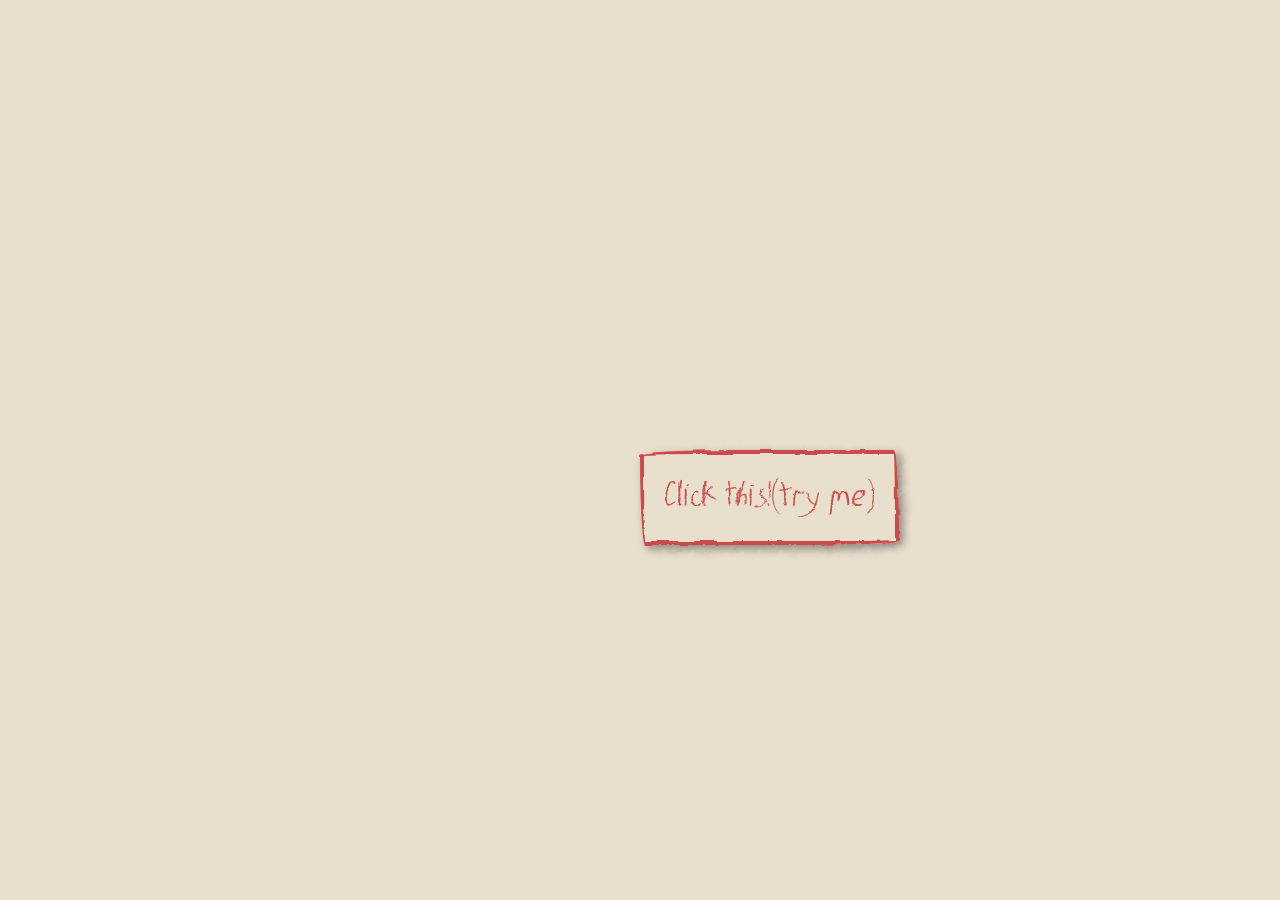
<file: index.html>
<!DOCTYPE html>
<html lang="en">

<head>
    <meta charset="UTF-8">
    <meta name="viewport" content="width=device-width, initial-scale=1.0">
    <link rel="stylesheet" href="styles/styles.css">
    <title>Click Button</title>
</head>

<body>
    <div class="button-box">
        <a href="cats.html" id="button-link" style="text-decoration: none; color: inherit;">
            <div class="button crayon-border">Click this!(try me)</div>
        </a>
        <svg style="display: none;">
            <defs>
                <filter id="crayon-texture">
                    <!-- 1. Generate random noise to roughen the edges -->
                    <feTurbulence type="fractalNoise" baseFrequency="0.06" numOctaves="4" result="noise" />
                    <!-- 2. Distort the original shape using the noise map -->
                    <feDisplacementMap in="SourceGraphic" in2="noise" scale="4" xChannelSelector="R"
                        yChannelSelector="G" />
                </filter>
            </defs>
        </svg>
    </div>
    <script src="script.js"></script>
</body>

</html>
</file>
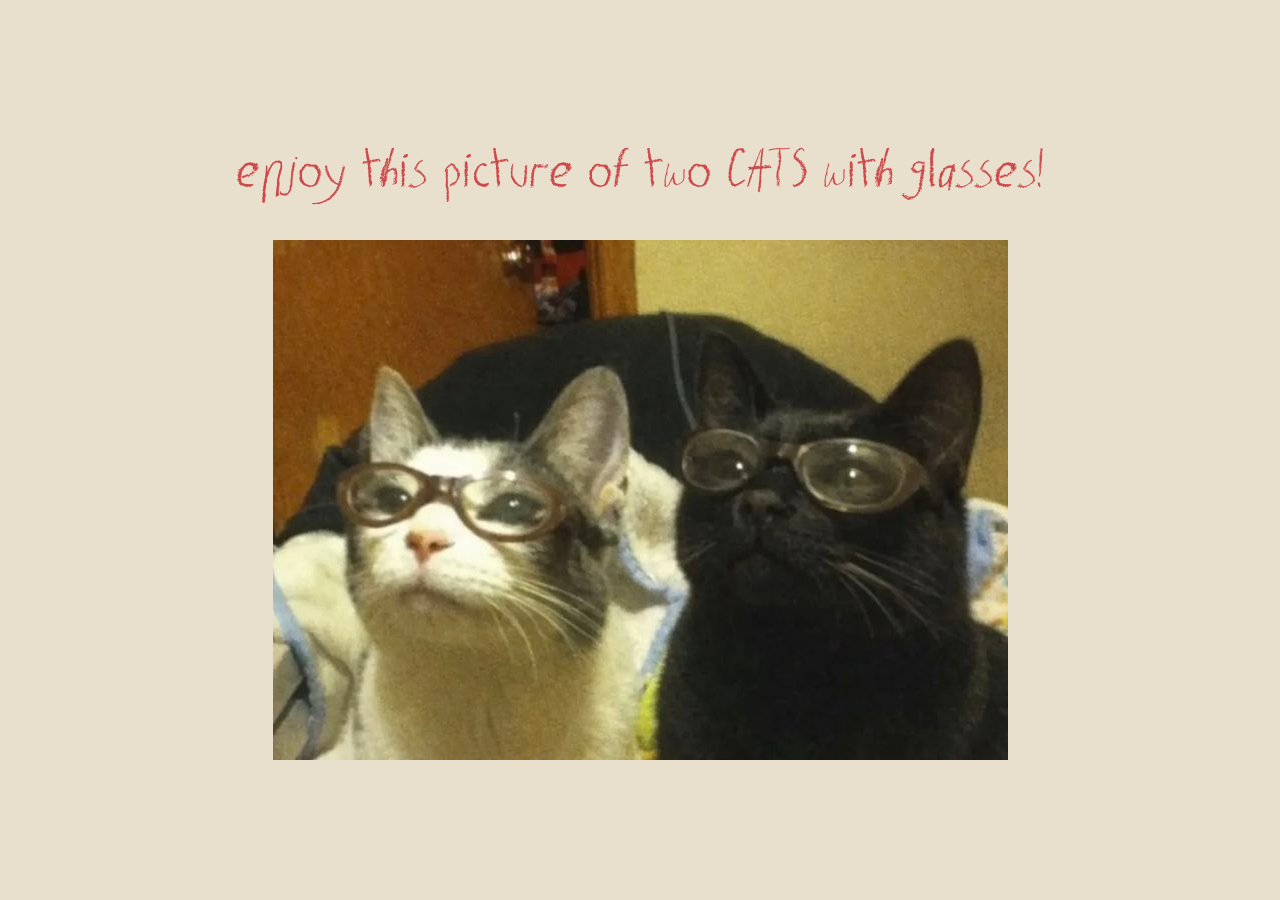
<file: cats.html>
<!DOCTYPE html>
<html lang="en">
<head>
    <meta charset="UTF-8">
    <meta name="viewport" content="width=device-width, initial-scale=1.0">
    <link rel="stylesheet" href="styles/cats.css">
    <title>Cats!</title>
</head>
<body>
    <div class="cats">
        <div class="heading">
            enjoy this picture of two CATS with glasses!
        </div>
        <div class="picture">
            <img src="assets/cat.jpg" alt="cat pic">
        </div>
    </div>
</body>
</html>
</file>
<file: styles/styles.css>
*{
    margin: 0;
    padding: 0;
}
@font-face {
    font-family: "Rawrote";
    src: url("../fonts/rawrote-demo.ttf") format("truetype");
}
body{
    background-color: rgb(233, 223, 205);
}
.button-box {
  display: flex;
  height: 100vh;
  justify-content: center;
  align-items: center;
  color: #cd4a4c;
}

.button {
  cursor: pointer;  
  border: 4px solid #cd4a4c;
  padding: 20px;
  font-family: "Rawrote";
  font-size: 36px;
  box-shadow: 4px 4px 10px rgba(0, 0, 0, 0.40);
  position:absolute;
  transition: top .15s ease,
                left .15s ease;
}
.crayon-border{
    border-radius: 255px 15px 225px 15px / 15px 225px 15px 255px;
    filter: url(#crayon-texture);
}
.position{
    position: absolute;
    top: 87vh;
    left: 83vw;
}
@media (max-width: 700px){
    .button {
        border: 4px solid #cd4a4c;
        padding: 10px;
        font-size: 22px;
        position:absolute;
    }
}
</file>
<file: styles/cats.css>
*{
    margin: 0;
    padding : 0;
    box-sizing: border-box;
}
body{
    background-color:  rgb(233, 223, 205);
}
@font-face {
    font-family: "Rawrote";
    src: url("../fonts/rawrote-demo.ttf") format("truetype");
}
.cats{
    height:100vh;
    padding: 20px;
    display: flex;
    flex-direction: column;
    gap: 30px;
    justify-content: center;
    align-items: center;
}
.heading{
    font-family: 'Rawrote';
    font-size: 56px;
    color: #cd4a4c;
}
.cats img{
    max-width: 100%;
    max-height: 60vh;
    height: auto;
}
@media (max-width: 900px){
    .heading{
        font-size: 34px;
        text-align: center;
    }
}
</file>
